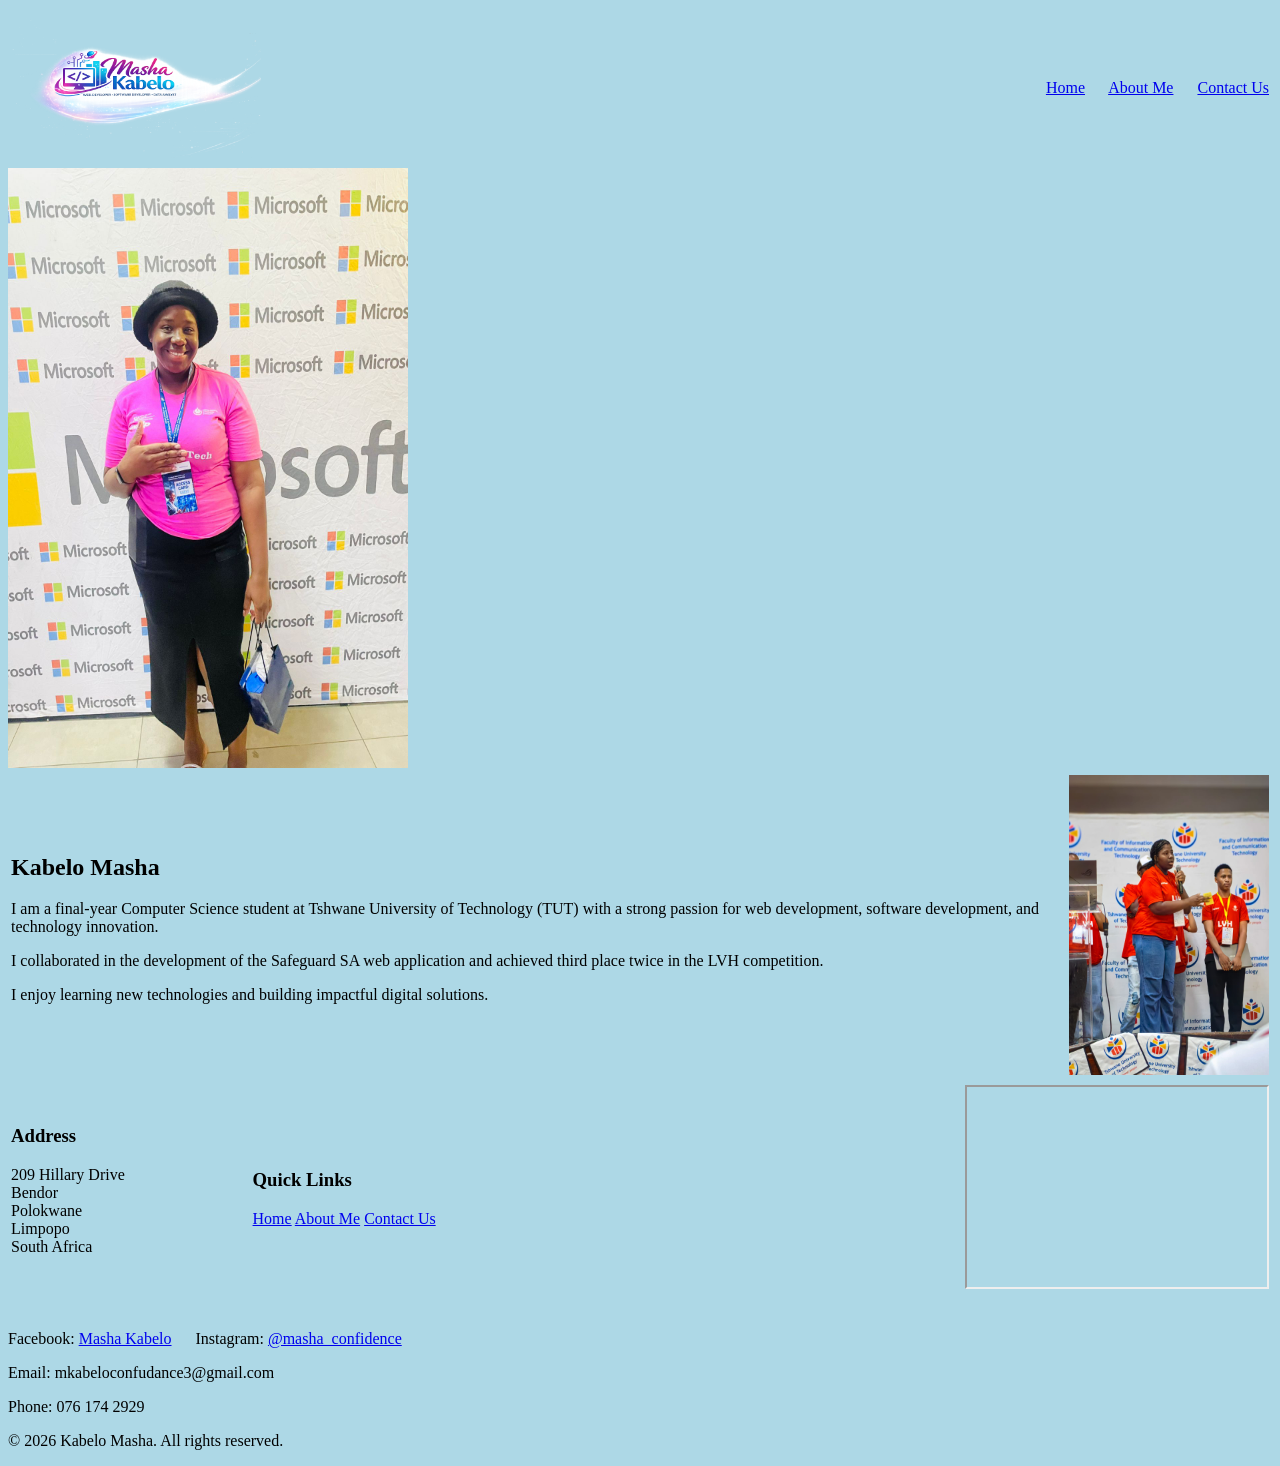
<file: index.html>
<!DOCTYPE html>
<html lang="en">

<head>
    <meta charset="UTF-8">
    <meta name="viewport" content="width=device-width, initial-scale=1.0">
    <title>My Portfolio</title>
</head>

<body bgcolor="lightblue">
    <header>
        <table width="100%">
            <tr>
                <td><img src="images/logo.png" alt="Logo" width="250" height="150"></td>

                <td align="right">

                    <a href="#home">Home</a>
                    &nbsp;&nbsp;&nbsp;&nbsp;
                    <a href="#about">About Me</a>
                    &nbsp;&nbsp;&nbsp;&nbsp;
                    <a href="#contact">Contact Us</a>


                </td>
            </tr>
        </table>

    </header>

    <section id="home">
        <img src="images/profile.jpeg" alt="Profile Picture" width="400" height="600">
    </section>
    <section id="about">

        <article>

            <table width="100%">

                <tr>


                    <td>

                        <h2>Kabelo Masha</h2>

                        <p>
                            I am a final-year Computer Science student
                            at Tshwane University of Technology (TUT)
                            with a strong passion for web development,
                            software development, and technology innovation.
                        </p>

                        <p>
                            I collaborated in the development of the
                            Safeguard SA web application and achieved
                            third place twice in the LVH competition.
                        </p>

                        <p>
                            I enjoy learning new technologies and building
                            impactful digital solutions.
                        </p>

                    </td>


                    <td align="right">

                        <img src="images/myPicture.jpeg" alt="Profile Picture" width="200" height="300">

                    </td>

                </tr>

            </table>

        </article>

    </section>
    <footer>

        <section id="contact">

            <table width="100%">

                <tr>


                    <td>

                        <h3>Address</h3>

                        <p>
                            209 Hillary Drive<br>
                            Bendor<br>
                            Polokwane<br>
                            Limpopo<br>
                            South Africa
                        </p>

                    </td>


                    <td>

                        <h3>Quick Links</h3>

                        <a href="#home">Home</a>
                        <a href="#about">About Me</a>
                        <a href="#contact">Contact Us</a>

                    </td>


                    <td align="right">

                        <iframe
                            src="https://www.google.com/maps?q=209+Hillary+Drive+Bendor+Polokwane+Limpopo+South+Africa&output=embed"
                            width="300" height="200">
                        </iframe>

                    </td>

                </tr>

            </table>

            <br>

            <p>

    Facebook:
    <a href="https://facebook.com/">Masha Kabelo</a>

    &nbsp;&nbsp;&nbsp;&nbsp;

    Instagram:
    <a href="https://instagram.com/masha_confidence">
        @masha_confidence
    </a>

</p>

<p>Email: mkabeloconfudance3@gmail.com</p>

<p>Phone: 076 174 2929</p>

            <p>&copy; 2026 Kabelo Masha. All rights reserved.</p>

        </section>
    </footer>




</body>

</html>
</file>
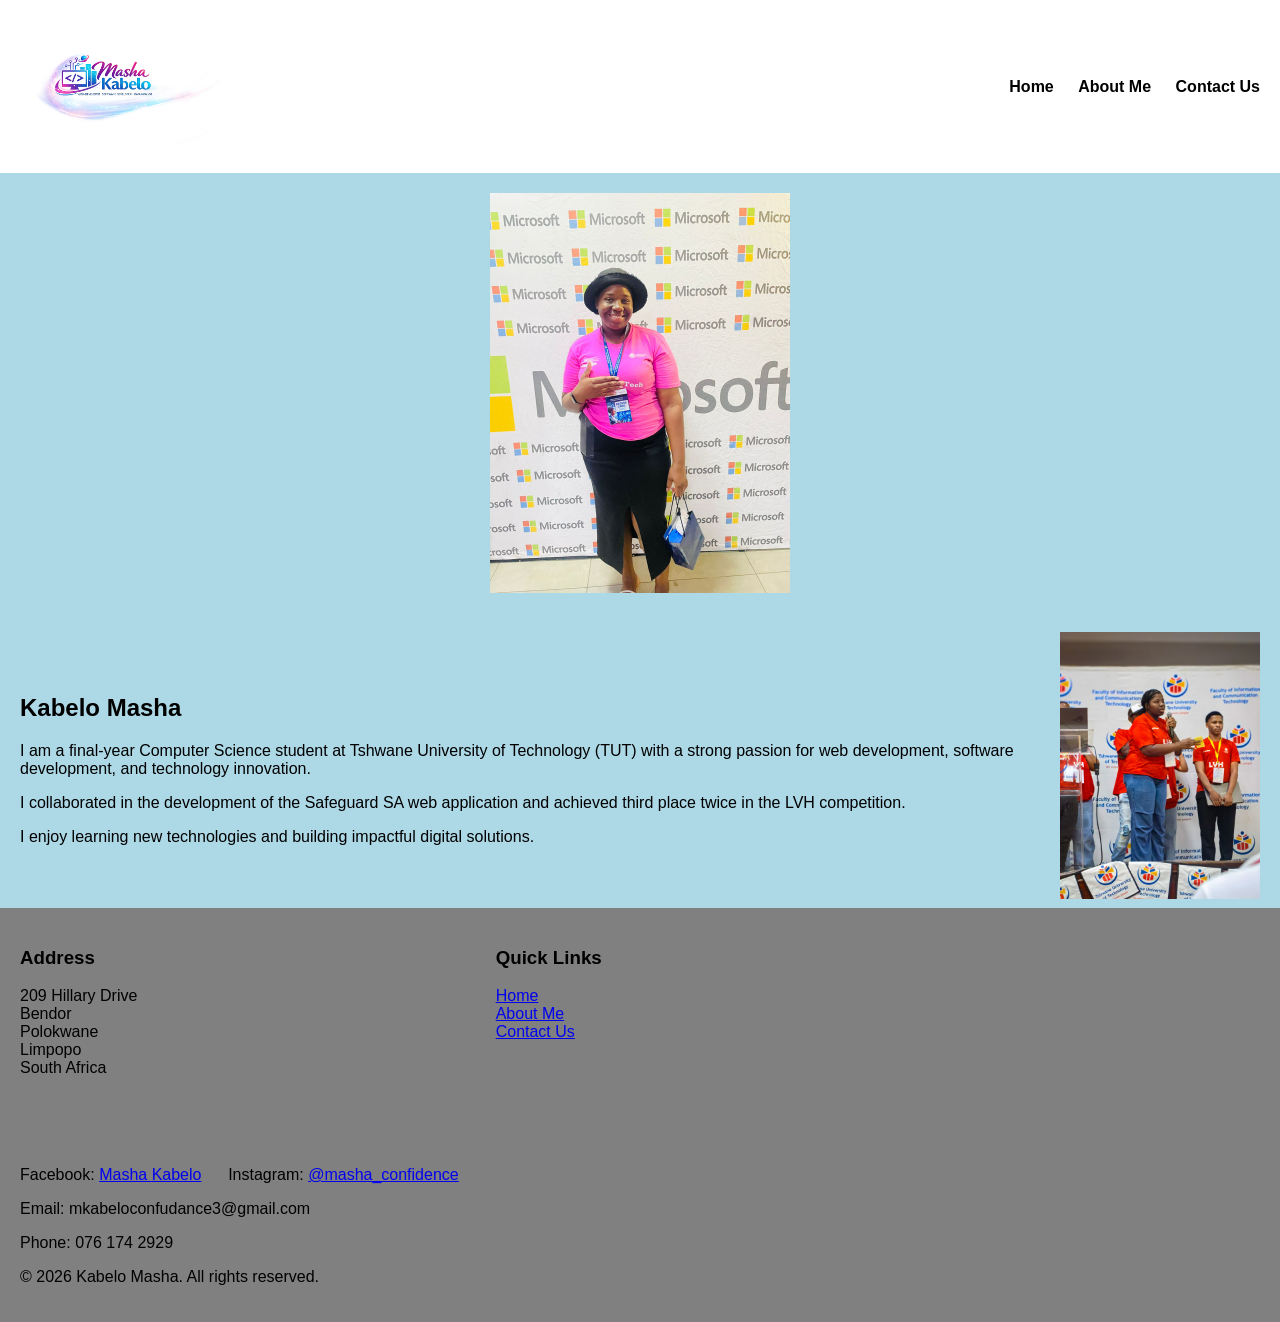
<file: portfolioWebsite.html>
<!DOCTYPE html>
<html lang="en">

<head>
    <meta charset="UTF-8">
    <meta name="viewport" content="width=device-width, initial-scale=1.0">
    <title>My Portfolio</title>

    <link rel="stylesheet" href="style.css">
</head>

<body>

    <header>

        <div class="navbar">

            <img src="images/logo.png" alt="Logo" class="logo">

            <nav>

                <a href="#home">Home</a>
                <a href="#about">About Me</a>
                <a href="#contact">Contact Us</a>

            </nav>

        </div>

    </header>

    <section id="home">

        <img src="images/profile.jpeg" alt="Profile Picture" class="main-image">

    </section>

    <section id="about">

        <div class="about-container">

            <div class="about-text">

                <h2>Kabelo Masha</h2>

                <p>
                    I am a final-year Computer Science student
                    at Tshwane University of Technology (TUT)
                    with a strong passion for web development,
                    software development, and technology innovation.
                </p>

                <p>
                    I collaborated in the development of the
                    Safeguard SA web application and achieved
                    third place twice in the LVH competition.
                </p>

                <p>
                    I enjoy learning new technologies and building
                    impactful digital solutions.
                </p>

            </div>

            <div>

                <img src="images/myPicture.jpeg" alt="Profile Picture" class="about-image">

            </div>

        </div>

    </section>

    <footer>

        <section id="contact">

            <div class="contact-container">

                <div>

                    <h3>Address</h3>

                    <p>
                        209 Hillary Drive<br>
                        Bendor<br>
                        Polokwane<br>
                        Limpopo<br>
                        South Africa
                    </p>

                </div>

                <div>

                    <h3>Quick Links</h3>

                    <a href="#home">Home</a><br>
                    <a href="#about">About Me</a><br>
                    <a href="#contact">Contact Us</a>

                </div>

                <div>

                    <iframe
                        src="https://www.google.com/maps?q=209+Hillary+Drive+Bendor+Polokwane+Limpopo+South+Africa&output=embed">
                    </iframe>

                </div>

            </div>

            <br>

            <p>
                Facebook:
                <a href="https://facebook.com/">Masha Kabelo</a>

                &nbsp;&nbsp;&nbsp;&nbsp;

                Instagram:
                <a href="https://instagram.com/masha_confidence">
                    @masha_confidence
                </a>
            </p>

            <p>Email: mkabeloconfudance3@gmail.com</p>

            <p>Phone: 076 174 2929</p>

            <p>&copy; 2026 Kabelo Masha. All rights reserved.</p>

        </section>

    </footer>

</body>

</html>
</file>
<file: style.css>
html {
    scroll-behavior: smooth;
}

body {
    margin: 0;
    font-family: Arial, sans-serif;
    background-color: lightblue;
}

header {
    background-color: white;
    padding: 20px;
}

.navbar {
    display: flex;
    justify-content: space-between;
    align-items: center;
}

.logo {
    width: 200px;
}

nav a {
    text-decoration: none;
    color: black;
    margin-left: 20px;
    font-weight: bold;
}

nav a:hover {
    color: blue;
}

#home {
    text-align: center;
    padding: 20px;
    margin-bottom: 10px;
}

.main-image {
    width: 300px;
    max-width: 100%;
    height: auto;
}
.main-image:hover {
    transform: scale(1.1);
}


.about-image:hover {
    transform: scale(1.1);
}

#about {
    padding: 5px 20px;
}

.about-container {
    display: flex;
    justify-content: space-between;
    align-items: center;
    gap: 20px;
}

.about-text {
    flex: 1;
}

.about-image {
    width: 200px;
    max-width: 100%;
    height: auto;
}

footer {
    background-color: grey;
    padding: 20px;
}

.contact-container {
    display: flex;
    justify-content: space-between;
    gap: 20px;
}

iframe {
    width: 300px;
    height: 200px;
    border: 0;
    max-width: 100%;
}

a:hover {
    color: blue;
}

@media (max-width: 768px) {

    .navbar {
        flex-direction: column;
        text-align: center;
    }

    nav {
        margin-top: 10px;
    }

    .about-container {
        flex-direction: column;
        text-align: center;
    }

    .contact-container {
        flex-direction: column;
    }

    iframe {
        width: 100%;
    }
}
</file>
